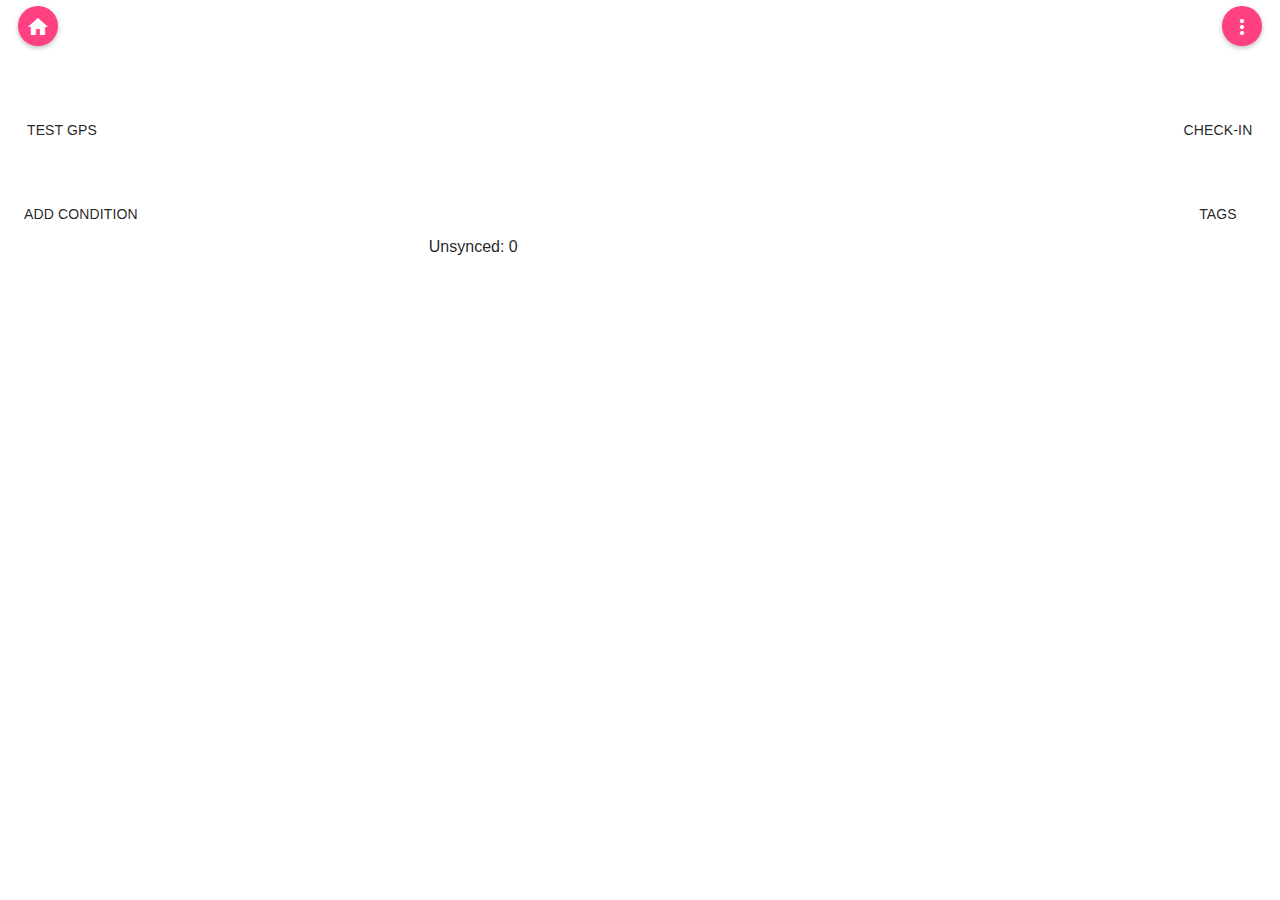
<file: index.html>
<!DOCTYPE html>
<!--<html ng-app="activitiesM">-->
<html ng-app="exoApp">
    <head>
        <meta charset="utf-8" />
        <meta name="format-detection" content="telephone=no" />
        <!--<meta name="viewport" content="width=device-width"> line will switch off 300ms click delay at Chrome 32 or greater -->
        <meta name="viewport" content="user-scalable=no, initial-scale=1, maximum-scale=1, minimum-scale=1, width=device-width, height=device-height" />
        <!--target-densitydpi is deprecated in Chrome-->
        <!--<meta name="viewport" content="user-scalable=no, initial-scale=1, maximum-scale=1, minimum-scale=1, width=device-width, height=device-height, target-densitydpi=device-dpi" />--

        <!-- Make Chrome 31 or greater threat this site as a webapp -->
        <meta name="mobile-web-app-capable" content="yes">
        <!-- Add webapp icon. 128x128 is a standard size for Chrome and Ubuntu webapps, however 196x196 will looks better at Chrome -->
        <link rel="shortcut icon" sizes="128x128" href="pics/exocortex.png">
        
        <title>Test AngularJS app</title>

        <!-- Material design elements for Angular lib CSS -->
        <link rel="stylesheet" type="text/css" href="libs/angular-material.css" />

        <!-- Custom CSS we need globally -->
        <link rel="stylesheet" type="text/css" href="css/main.css" />
        
        <!-- Timezone operations -->
        <script src="libs/jstz.min.js"></script>
        <!-- Date and time operations, like date conversion to different form -->
        <script src="libs/moment-with-langs.min.js"></script>
        <!--IndexedDBShim allows us to use IndexedDB in older browsers without native IndexedDB support, but with WebSQL available-->
        <script type="text/javascript" src="libs/IndexedDBShim.min.js"></script>
        <script type="text/javascript" src="libs/angular.js"></script>
        <script type="text/javascript" src="libs/angular-route.js"></script>
        <!-- We need ngSanitize to sanitize HTML input -->
        <script type="text/javascript" src="libs/angular-sanitize.js"></script>
        <!-- We need ngAnimate for Material design elements for Angular lib -->
        <script type="text/javascript" src="libs/angular-animate.js"></script>
        <!-- We need ngAria for Material design elements for Angular lib -->
        <script type="text/javascript" src="libs/angular-aria.js"></script>
        <!-- We need HammerJS for Material design elements for Angular lib -->
        <script type="text/javascript" src="libs/hammer.js"></script>
        <!-- Material design elements for Angular lib -->
        <!--Don't forget to add CSS file and ngMaterial dependency to app-->
        <script type="text/javascript" src="libs/angular-material.js"></script>
        
        <!--Code we use across all aplication-->
        <script src="js/main.js"></script>
        <!--Code we use to sync entries of particular types to backend-->
        <script src="js/backendsync.js"></script>
        <!--<CODETAG:NewEntityType comment="While adding new entity type to app, add it's name here, alongside 'activities'">-->
        <!--Code to handle activities-->
        <script src="js/activities.js"></script>
        <!--Code to handle check-ins-->
        <script src="js/checkin.js"></script>
        <!--Code to handle Body Condition reports-->
        <script src="js/bodycondition.js"></script>
        <!--Code to handle tags-->
        <script src="js/tags.js"></script>
    </head>
    
    
    

    <body ng-controller="globalController">
        
        <!--App global menu buttons-->

        <!-- Open frontpage -->
        <!--  md-mini calss makes fab smaller in size -->
        <md-button class="md-fab md-mini exo-left" exo-href="/">
            <md-icon md-font-library="material-icons">home</md-icon>
        </md-button>

        <!-- Open global menu dialog -->
        <md-button class="md-fab md-mini exo-right" ng-click="dialog2($event)">
            <md-icon md-font-library="material-icons">more_vert</md-icon>
        </md-button>

        <br>



        <!-- TODO: REMOVE -->
        <md-sidenav class="md-sidenav-right" md-component-id="sidenavRight">
            <p>1</p>
        </md-sidenav>


        
        <!-- Here app pages content will be placed-->
        <ng-view></ng-view>



        <!-- Placed in index.html file, will trigger controller before entries were acquired from DB-->
        <div class="exo-center" ng-controller="allEntriesController">Unsynced: {{numOfUnsyncedEntries}}</div>

    </body>
</html>
</file>
<file: css/main.css>
/* CSS code to use webfont-based Material Icons by Google */

/* .woff is ubiquitos font format, it's not supported only by  IE <= 8 and by Android Browser <= 4.3 */
/* To cover IE <= 8 and Android Browser <= 4.3, we need to add .ttf file */
/* .woff2 is modern font format, but is only supported by Chrome, Android Browser, Firefox and Opera */
/* Place modern format files first (i.e. .woff2, .woff, .ttf) as browser will use first format it supports */
@font-face {
    font-family: 'Material Icons';
    font-style: normal;
    font-weight: 400;
    src: local('Material Icons'),
         local('MaterialIcons-Regular'),
         url(../libs/MaterialIcons-Regular.woff2) format('woff2'),
         url(../libs/MaterialIcons-Regular.woff) format('woff');
}

/* Set icons appearance (they're just text, so CSS works fine for that) */
.material-icons {
    font-family: 'Material Icons';
    font-weight: normal;
    font-style: normal;
    font-size: 24px;  /* Preferred icon size */
    display: inline-block;
    width: 1em;
    height: 1em;
    line-height: 1;
    text-transform: none;
    letter-spacing: normal;
    word-wrap: normal;

    /* Support for all WebKit browsers. */
    -webkit-font-smoothing: antialiased;
    /* Support for Safari and Chrome. */
    text-rendering: optimizeLegibility;

    /* Support for Firefox. */
    -moz-osx-font-smoothing: grayscale;

    /* Support for IE. */
    font-feature-settings: 'liga';
}



/* CSS code to work with forms */

/* CSS code to indicate correctly and incorrectly filled fields */

/* Show green border when something has been typed in, and it is valid */
.ng-dirty.ng-valid {
    border-color:#3a7d34;
    border-width:medium;
}

/* Show red border when something has been typed in, but it is invalid */
.ng-dirty.ng-invalid {
    border-color:#ec3f41;
    border-width:medium;
}

/* Spread form input to match screen width */
.exo-input {
    /* width: 98%; */
    /* Much smaller, than by default, in line with padding from left, rigt or top side */
    padding-bottom: 2px;
}



/* CSS code for positioning */
.exo-right {
    position: absolute;
    right: 10px;
}

.exo-left {
    position: relative;
    left: 10px;
}

.exo-center {
    margin-left: auto;
    margin-right: auto;
    width: 33%;
}
</file>
